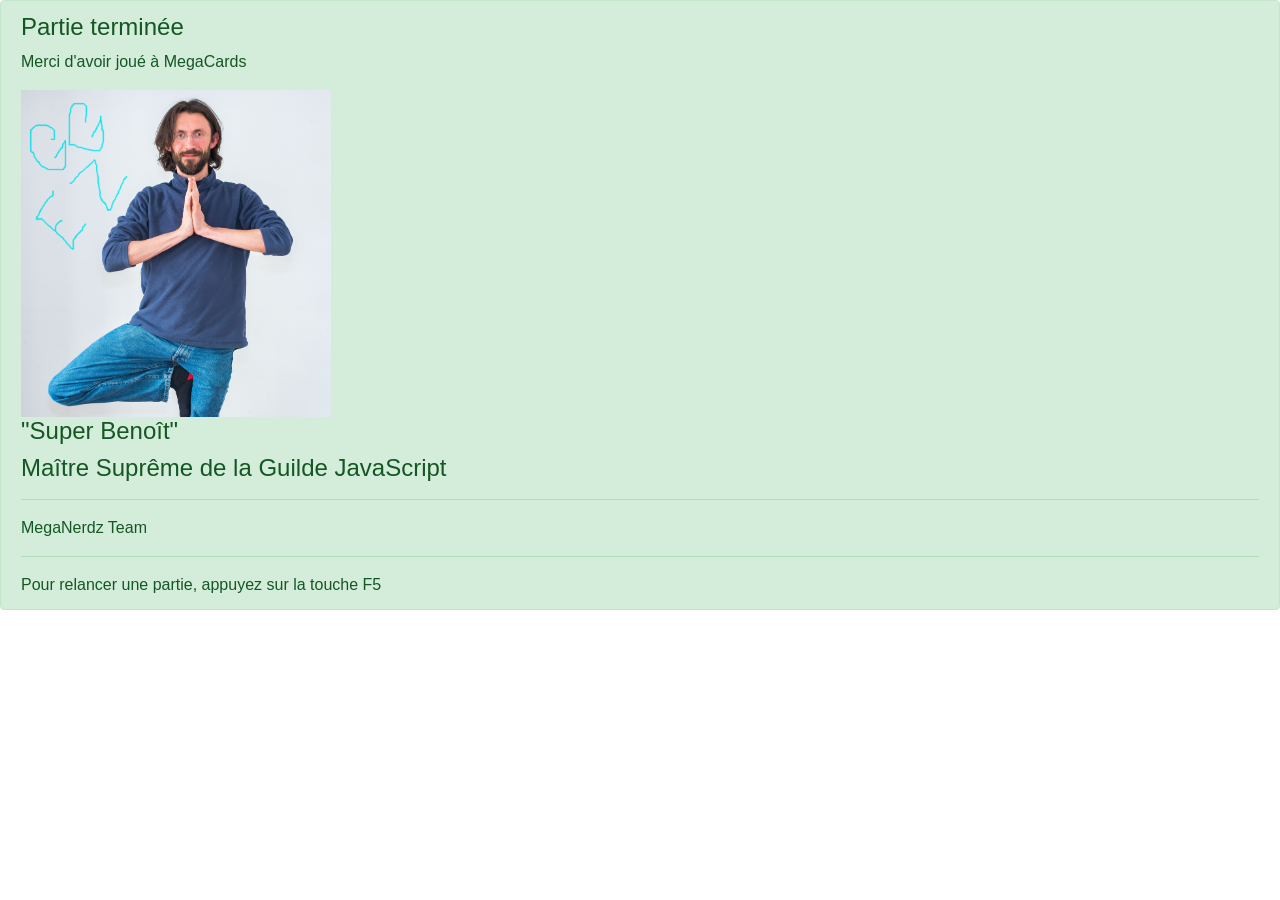
<file: alerte.html>
<!DOCTYPE html>
<html lang="en">
  <head>
    <meta charset="utf-8">
    <title>Exemple API / HTML</title>
    <link rel="stylesheet" href="bootstrap.min.css">
    <link rel="stylesheet" href="alerte.css">
  </head>
  <body>

    <div class="container">


      <div id="main">
        <!-- ON VA INSERER DU HTML ICI -->   
      </div>

    </div> <!-- ferme container-fluid -->

    <!-- LE SCRIPT QUI CONTIENT NOTRE APPLI JS -->
    <div class="alert alert-success" role="alert">
      <h4 class="alert-heading">Partie terminée</h4>
      <p>Merci d'avoir joué à MegaCards</p>
      <img class="GG" src="yogiGG.jpg" alt="Notre Maître à tous _SuperJS"/>
      <h4>"Super Benoît"</h4>
      <h4>Maître Suprême de la Guilde JavaScript</h4>
      <hr>
      <p>MegaNerdz Team</p>
      <hr>
      <p class="mb-0">Pour relancer une partie, appuyez sur la touche F5</p>
      </div>

  </body>
</html>
</file>
<file: alerte.css>
.GG{
	width:25%;
}
</file>
